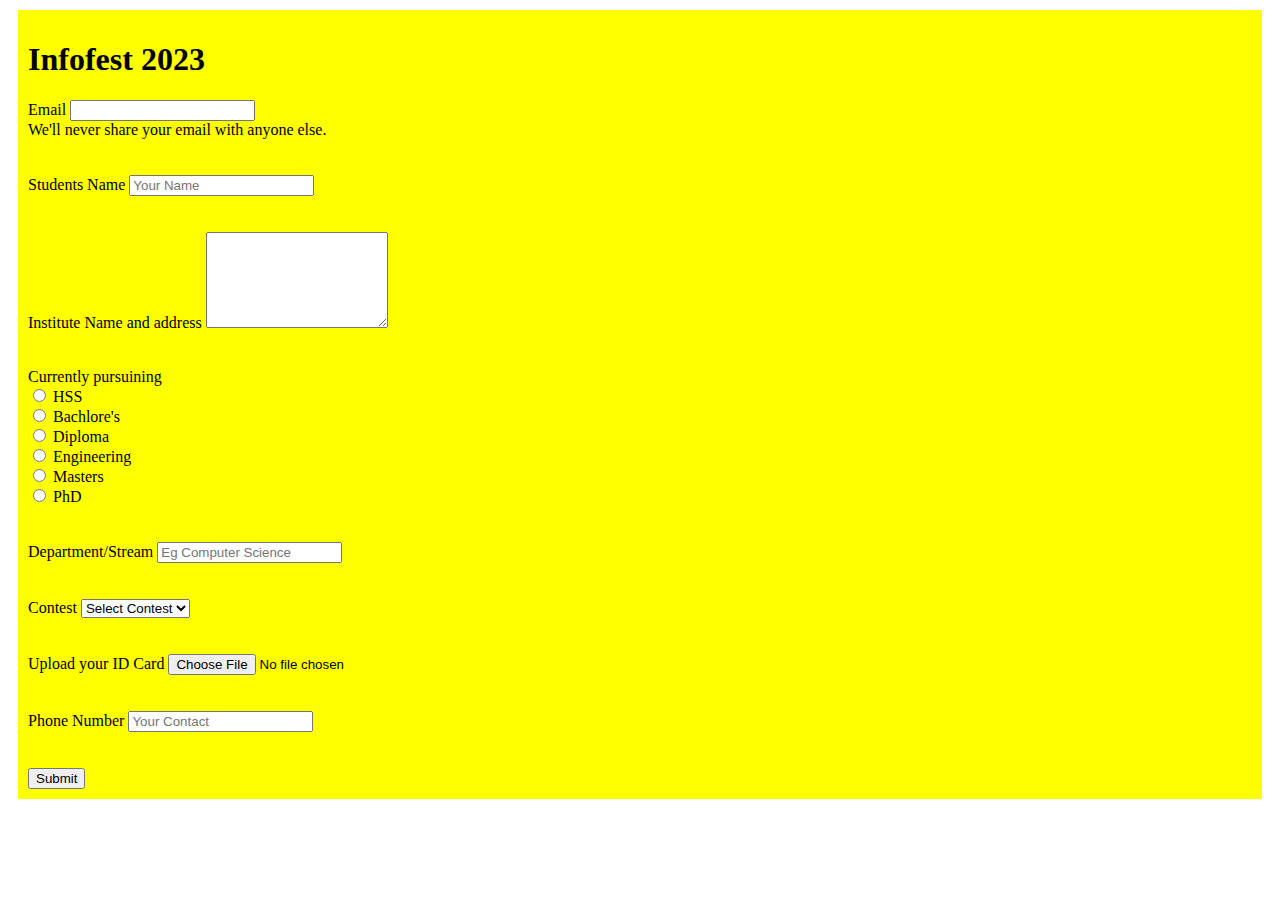
<file: index.html>
<!DOCTYPE html>
<!--
Click nbfs://nbhost/SystemFileSystem/Templates/Licenses/license-default.txt to change this license Click nbfs://nbhost/SystemFileSystem/Templates/Other/html.html to edit this template
-->

<html>
    
	<head>
     
		<meta charset="utf-8">
        
		<meta name="viewport" content="width=device-width, initial-scale=1">
        
		<title>Infofest 2023 Form </title>
		<link href="https://cdn.jsdelivr.net/npm/bootstrap@5.2.3/dist/css/bootstrap.min.css" rel="stylesheet" integrity="sha384-rbsA2VBKQhggwzxH7pPCaAqO46MgnOM80zW1RWuH61DGLwZJEdK2Kadq2F9CUG65" crossorigin="anonymous">
    		<link rel="stylesheet" type="text/css" href="style.css">
			
	</head>
    
	<body>
        
		<div class="container">
			
			<form class="row g-3" action='./displayFormContent.html'>
				<h1 class="col-md-12">Infofest 2023</h1>
  				<div class="col-md-6">
    					<label for="exampleInputEmail1" class="form-label">Email</label>
    					<input type="email" class="form-control" id="exampleInputEmail1" aria-describedby="emailHelp" name="email">
    					<div id="emailHelp" class="form-text">We'll never share your email with anyone else.</div>
  				</div>
				<br><br>
				<div class="col-md-6">
    					<label for="exampleInputEmail1" class="form-label">Students Name</label>
    					<input class="form-control form-control-sm" type="text" placeholder="Your Name" aria-label=".form-control-sm example" name="Name">
  				</div>
				<br><br>
				<div class="col-6">
  					<label for="exampleFormControlTextarea1" class="form-label">Institute Name and address</label>
  					<textarea class="form-control" id="exampleFormControlTextarea1" rows="6" name="Institute"></textarea>
				</div>
				<br><br>
				<div class="col-4">
					<label for="exampleInputEmail1" class="form-label">Currently pursuining</label>
					<div class="form-check">
  						<input class="form-check-input" type="radio" name="Currently_Pursuing" id="flexRadioDefault1" value="HSS">
  						<label class="form-check-label" for="flexRadioDefault1">HSS</label>	
					</div>
					<div class="form-check">
						<input class="form-check-input" type="radio" name="Currently_Pursuing" id="flexRadioDefault1" value="Bachlore">
  						<label class="form-check-label" for="flexRadioDefault2">Bachlore's</label>
					</div>
					<div class="form-check">
						<input class="form-check-input" type="radio" name="Currently_Pursuing" id="flexRadioDefault1" value="Diploma">
  						<label class="form-check-label" for="flexRadioDefault3">Diploma</label>
					</div>
					<div class="form-check">
						<input class="form-check-input" type="radio" name="Currently_Pursuing" id="flexRadioDefault1" value="Engineering">
  						<label class="form-check-label" for="flexRadioDefault4">Engineering</label>
					</div>
					<div class="form-check">
						<input class="form-check-input" type="radio" name="Currently_Pursuing" id="flexRadioDefault1" value="Masters">
  						<label class="form-check-label" for="flexRadioDefault5">Masters</label>
					</div>
					<div class="form-check">
						<input class="form-check-input" type="radio" name="Currently_Pursuing" id="flexRadioDefault1" value="PhD">
  						<label class="form-check-label" for="flexRadioDefault6">PhD</label>
					</div>
				</div>
				<br><br>
				<div class="col-6">
    					<label for="exampleInputEmail1" class="form-label">Department/Stream</label>
    					<input class="form-control form-control-sm" type="text" placeholder="Eg Computer Science" aria-label=".form-control-sm example" name="Department/Stream">
  				</div>
				<br><br>
				<div class="col-6">
					<label for="exampleInputEmail1" class="form-label">Contest</label>
					<select class="form-select" aria-label="Default select example" name="Contest">
  						<option selected>Select Contest</option>
  						<option value="Blind_Coding">Blind Coding</option>
  						<option value="No_Code">No Code</option>
  						<option value="Shortest_code">Shortest code</option>
						<option value="Debate">Debate</option>
  						<option value="Quiz">Quiz</option>
  						<option value="Gaming">Gaming</option>
					</select>
				</div>
				<br><br>
				<div class="col-4">
  					<label for="formFile" class="form-label">Upload your ID Card</label>
  					<input class="form-control" type="file" id="formFile">
				</div>
				<br><br>
				<div class="col-md-4">
    					<label for="exampleInputEmail1" class="form-label">Phone Number</label>
    					<input class="form-control form-control-sm" type="Number" placeholder="Your Contact" aria-label=".form-control-sm example" name="Contact">
  				</div>
				<br><br>
				<div class="col-4">
  					<button type="submit" class="btn btn-primary">Submit</button>
				</div>
			</form>
			<script src="https://cdn.jsdelivr.net/npm/bootstrap@5.2.3/dist/js/bootstrap.bundle.min.js" integrity="sha384-kenU1KFdBIe4zVF0s0G1M5b4hcpxyD9F7jL+jjXkk+Q2h455rYXK/7HAuoJl+0I4" crossorigin="anonymous">
			</script>
            
			<script>
                
				const form = document.querySelector('form');
                
				form.addEventListener('submit', (event) => {
                  
					event.preventDefault(); // prevent form from submitting normally
                  
					const url = form.getAttribute('action');
                  
					const formValues = new FormData(form);
                  
					window.open(url + '?' + new URLSearchParams(formValues).toString(), '_blank');
                  
					//form.reset(); // reset form fields after submitting
                });
              
			</script>
		</div>
    
	</body>

</html>



<!--<nav class="navbar navbar-expand-lg bg-light">
  <div class="container-fluid">
    <a class="navbar-brand" href="#">Navbar</a>
    <button class="navbar-toggler" type="button" data-bs-toggle="collapse" data-bs-target="#navbarSupportedContent" aria-controls="navbarSupportedContent" aria-expanded="false" aria-label="Toggle navigation">
      <span class="navbar-toggler-icon"></span>
    </button>
    <div class="collapse navbar-collapse" id="navbarSupportedContent">
      <ul class="navbar-nav me-auto mb-2 mb-lg-0">
        <li class="nav-item">
          <a class="nav-link active" aria-current="page" href="#">Home</a>
        </li>
        <li class="nav-item">
          <a class="nav-link" href="#">Link</a>
        </li>
        <li class="nav-item dropdown">
          <a class="nav-link dropdown-toggle" href="#" role="button" data-bs-toggle="dropdown" aria-expanded="false">
            Dropdown
          </a>
          <ul class="dropdown-menu">
            <li><a class="dropdown-item" href="#">Action</a></li>
            <li><a class="dropdown-item" href="#">Another action</a></li>
            <li><hr class="dropdown-divider"></li>
            <li><a class="dropdown-item" href="#">Something else here</a></li>
          </ul>
        </li>
        <li class="nav-item">
          <a class="nav-link disabled">Disabled</a>
        </li>
      </ul>
      <form class="d-flex" role="search">
        <input class="form-control me-2" type="search" placeholder="Search" aria-label="Search">
        <button class="btn btn-outline-success" type="submit">Search</button>
      </form>
    </div>
  </div>
</nav>
            <h1>Hello, world!</h1>
            <form  method="POST" target="_blank">
                <label for="fname">First name:</label><br>
                <input type="text" id="fname" name="fname"><br>
                <label for="lname">Last name:</label><br>
                <input type="text" id="lname" name="lname">
                <br><br>
                <label for="sex">Sex:</label>
                <input type="radio" name="sex" id="male" value="male">
                <label for="male">Male</label>
                <input type="radio" name="sex" id="female" value="female">
                <label for="female">Female</label> 
                <br><br>
                <label for="country">Country: </label>
                <select name="country" id="country">
                    <option>Select an option</option>
                    <option value="nepal">Nepal</option>
                    <option value="usa">USA</option>
                    <option value="australia">Australia</option>
                </select><br><br>
                <label for="message">Message:</label><br>
                <textarea name="message" id="message" cols="30" rows="4"></textarea><br><br>
                <input type="checkbox" name="newsletter" id="newsletter">
                <label for="newsletter">Subscribe?</label>
                <br><br>
                <input type="radio" id="html" name="fav_language" value="HTML">
                <label for="html">HTML</label><br>
                <input type="radio" id="css" name="fav_language" value="CSS">
                <label for="css">CSS</label><br>
                <input type="radio" id="javascript" name="fav_language" value="JavaScript">
                <label for="javascript">JavaScript</label>
                <br><br>
                <input type="checkbox" id="vehicle1" name="vehicle1" value="Bike">
                <label for="vehicle1"> I have a bike</label><br>
                <input type="checkbox" id="vehicle2" name="vehicle2" value="Car">
                <label for="vehicle2"> I have a car</label><br>
                <input type="checkbox" id="vehicle3" name="vehicle3" value="Boat">
                <label for="vehicle3"> I have a boat</label>
                <br><br>
                <input type="submit" value="Submit">
            </form>
            
-->
</file>
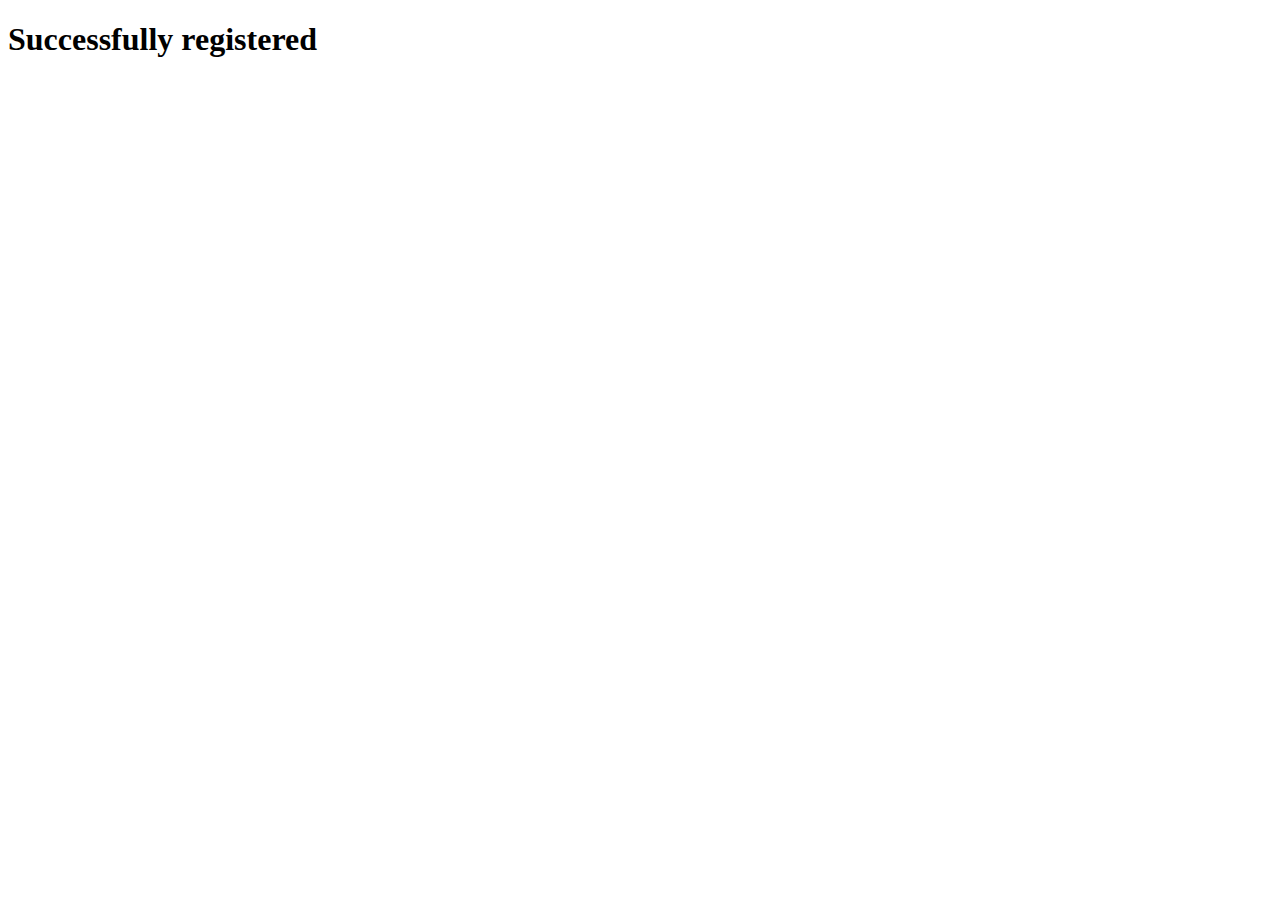
<file: displayFormContent.html>
<!DOCTYPE html>
<!--
Click nbfs://nbhost/SystemFileSystem/Templates/Licenses/license-default.txt to change this license
Click nbfs://nbhost/SystemFileSystem/Templates/ClientSide/html.html to edit this template
-->
<html>
    <head>
    <meta charset="utf-8">
        <meta name="viewport" content="width=device-width, initial-scale=1">
        <title>Form Record </title>
        <link href="https://cdn.jsdelivr.net/npm/bootstrap@5.2.3/dist/css/bootstrap.min.css" rel="stylesheet" integrity="sha384-rbsA2VBKQhggwzxH7pPCaAqO46MgnOM80zW1RWuH61DGLwZJEdK2Kadq2F9CUG65" crossorigin="anonymous">
    </head>
    <body>
        <div class="container">
            <h1 class="text-center p-4">Successfully registered</h1>
            <table id="table" class="table table-bordered">
                <tbody id="tbody">

      </tbody>
    </table>
  </div>


  <script async="true">
    const data = new URLSearchParams(window.location.search);
    const tbody = document.querySelector('#tbody');

    let tbody_innerHMTL = ''
    let interests = []

    data.forEach((value, key) => {
//       if (key === 'Interests') {
//         interests.push(value)
//         return
//       }

      tbody_innerHMTL += `
        <tr>
          <th>${key}</th>
          <td>${value}</td>  
        </tr>
      `
    })

//     if (interests.length) {
//       tbody_innerHMTL += `
//         <tr>
//           <th>Interests</th>
//           <td>${interests.join(', ')}</td>  
//         </tr>
//       `
//     }

    tbody.innerHTML = tbody_innerHMTL;
  </script>
</body>
    </body>
</html>
</file>
<file: style.css>
form{
    margin: 10px;
    padding: 10px;
	background-color: yellow;
}
</file>
